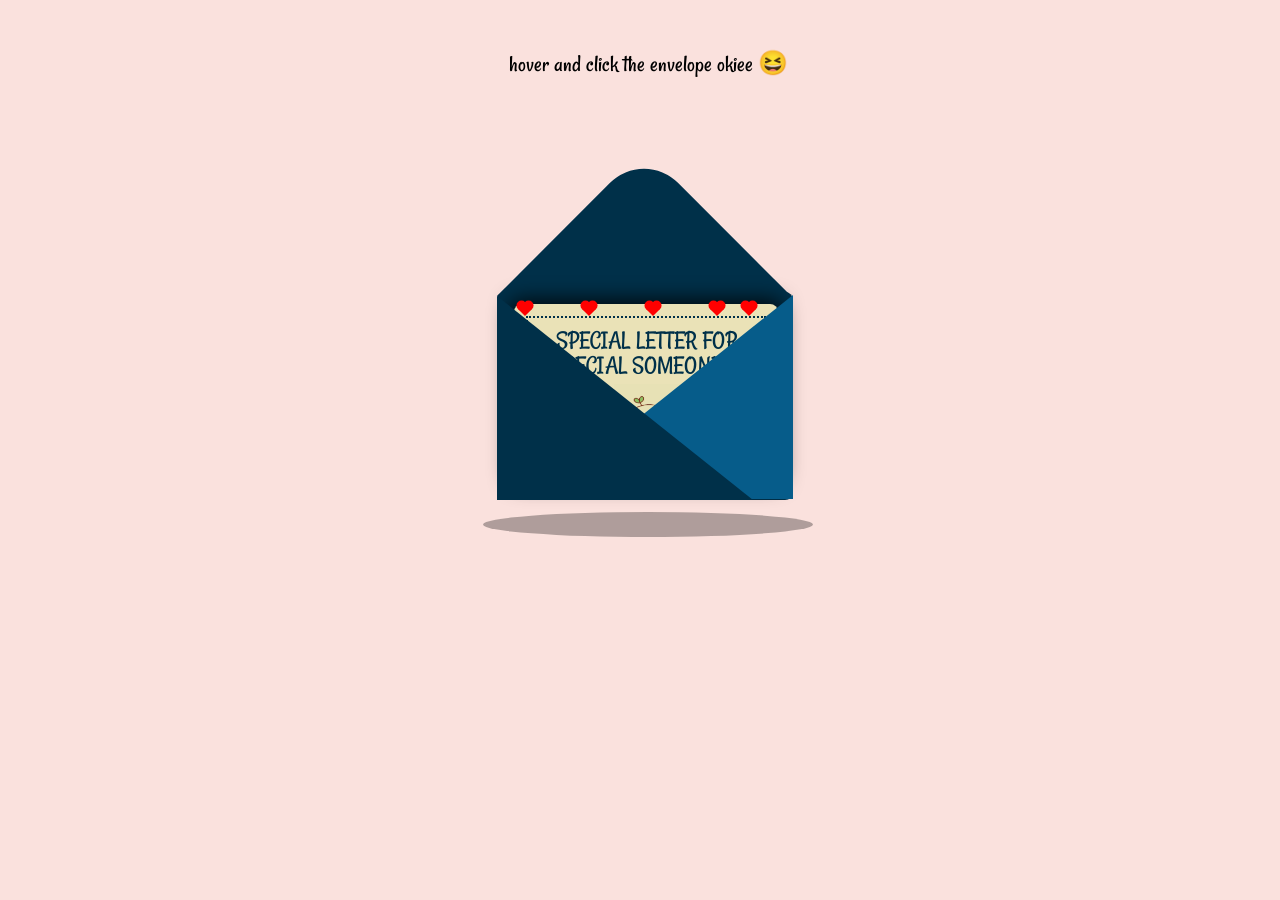
<file: index.html>
<!DOCTYPE html>
<html lang="en">

  <head>
    <meta charset="UTF-8">
    <meta name="viewport" content="width=device-width, initial-scale=1.0">

    <link rel="preconnect" href="https://fonts.googleapis.com">
    <link rel="preconnect" href="https://fonts.gstatic.com" crossorigin>
    <link href="https://fonts.googleapis.com/css2?family=Rancho&display=swap" rel="stylesheet">
    
    <link rel="stylesheet" href="./styles/style.css">
    <link rel="stylesheet" href="./styles/index.css">
    <link rel="stylesheet" href="./styles/utils.css">
    
    <script src="https://code.jquery.com/jquery-3.6.0.min.js"></script>
    <script type="text/javascript" src="./src/index.js"></script>

    <title>&hearts; TO SPECIAL SOMEONE &hearts;</title>
  </head>

  <body>
    <section class="my-letter container">
      
      <div class="text-guide">
        <p>hover and click the envelope okiee &#128518;</p>
      </div>
    
      <div class="floating-letter" onclick="location.href='./pages/wish.html';">  
        <div class="envelope-seal"></div>
        <div class="envelope-body"></div>
        <div class="envelope-wrapL"></div>
        <div class="envelope-wrapR"></div>

        <div class="card">
            <div class="card-border"></div>
            <div class="card-text">
              SPECIAL LETTER FOR
              <br>SPECIAL SOMEONE &hearts;
            </div>
            <img class="card-img" src="./images/leafHead-adorable.gif">
        </div>
      </div>

      <div class="hearts">
        <div class="one"></div>
        <div class="two"></div>
        <div class="three"></div>
        <div class="four"></div>
        <div class="five"></div>
      </div>

      <div class="shadow"></div>

    </section>
  </body>
  
</html>
</file>
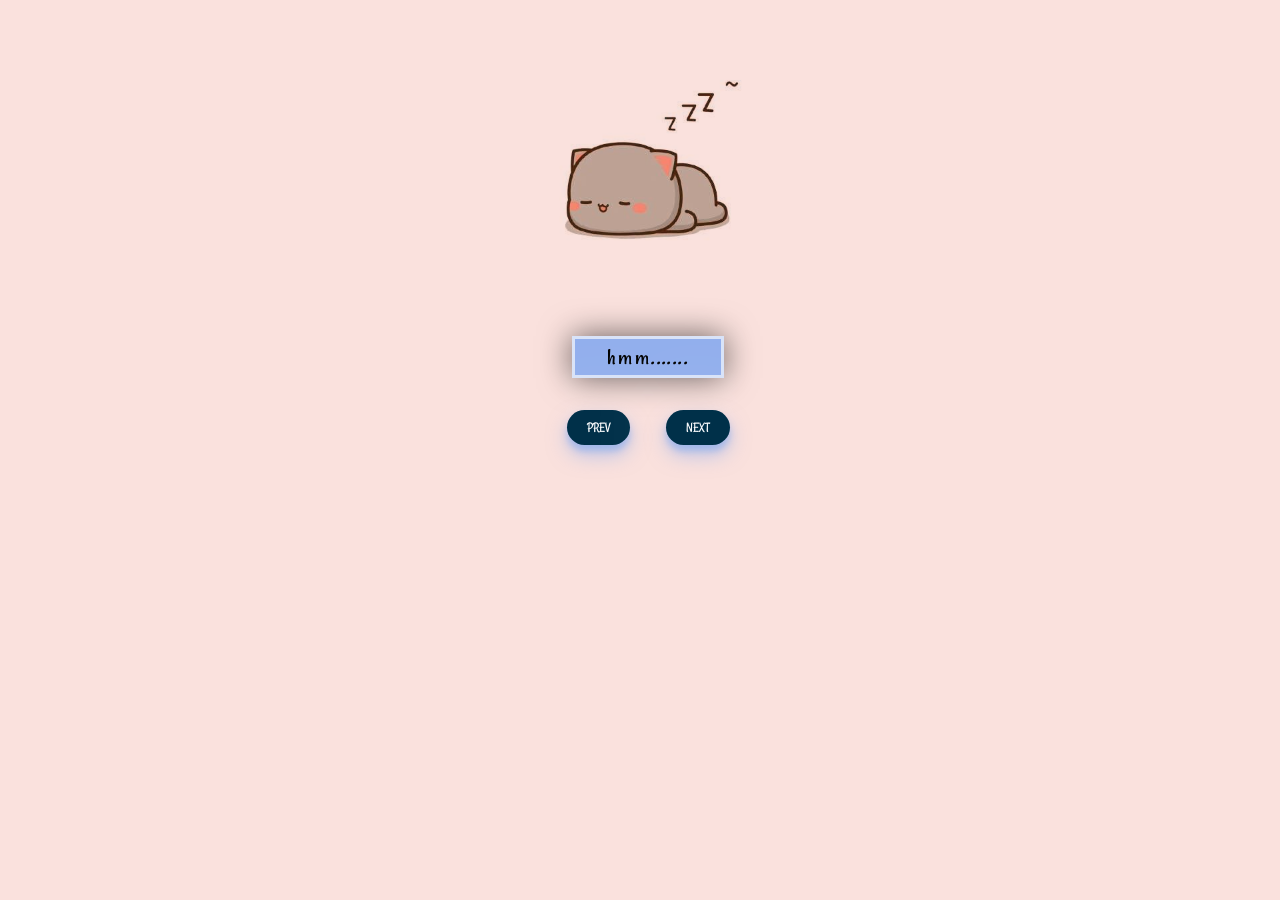
<file: pages/wish.html>
<!DOCTYPE html>
<html lang="en">

  <head>
    <meta charset="UTF-8">
    <meta name="viewport" content="width=device-width, initial-scale=1.0">

    <link rel="preconnect" href="https://fonts.googleapis.com">
    <link rel="preconnect" href="https://fonts.gstatic.com" crossorigin>
    <link href="https://fonts.googleapis.com/css2?family=Rancho&display=swap" rel="stylesheet">

    <link rel="stylesheet" href="../styles/style.css">
    <link rel="stylesheet" href="../styles/wish.css">
    <link rel="stylesheet" href="../styles/utils.css">

    <script src="https://code.jquery.com/jquery-3.6.0.min.js"></script>
    <script type="text/javascript" src="../src/wish.js"></script>

    <title>&hearts; I WISH YOU &hearts;</title>
  </head>

  <body>
    <!-- audio -->
    <audio autoplay loop>
      <source src="../audio/Oneul-Hazelnut-Cheesecake.mp3">
    </audio>
    
    <section id="wishes" class="my-wish container">
      <!-- Image Slides -->
      <img class="my-wish__image-slide" alt="image" draggable="false">

      <p class="my-wish__text"></p>
      
    </section>
    
    <section id="wishes2" class="slider container">
      <!-- Next & Previous Buttons -->
      <div class="button-container">
        <button class="slider__button-prev btn" onclick="prev()">PREV</button>
        <button class="slider__button-next btn" onclick="next()">NEXT</button>
       </div>
    </section>

    <section id="nextPage" class="next-page container" style="display:none;">

      <a href="./celebration.html">
        <button id="next-page-button" class="next-button btn"
         onclick="goTo">TEKANNNNN</button>
      </a>
      
    </section>

  </body>
  
</html>
</file>
<file: styles/style.css>
:root {

  /* colors declaration */
  --clr-indexPage-background: #fae1dd;
  --clr-envelope: #f08080;
  --clr-envelope-wrapper: #ffbcb2;
  --clr-card-background: #eae2b7;
  --clr-card-wish: #003049;
  --clr-button: #003049;
  --clr-button-text: #f8fafc;

  /* sizes */
  --size-xxs: 0.5rem;
  --size-xs: 0.75rem;
  --size-sm: 0.875rem;
  --size-base: 1rem;
  --size-lg: 1.125rem;
  --size-xL: 1.25rem;
  --size-2xL: 1.5rem;
  --size-3xL: 2.875rem;
  --size-4xL: 2.25rem;
  --size-5xL: 3rem;
  --size-6xL: 3.75rem;
  --size-7xL: 4.5rem;
  --size-8xL: 6rem;
  --size-9xL: 8rem;
  --size-10xL: 10rem;
}

* {
  margin: 0;
  line-height: calc(1em + 0.5rem);
}

html {
  scroll-behavior: smooth;
}

body {
  cursor: auto;
  background-color: var(--clr-card-wish);
}

img, picture, video, canvas, svg {
  display: block;
  max-width: 100%;
  user-select: none;
}
</file>
<file: styles/index.css>
body {
  background-color: #fae1dd;
}

.floating-letter {
  cursor: pointer;
  margin-bottom: -5rem;
  animation: up 3s linear infinite;
}

.my-letter {
  text-align: center;
  display: flex;
  flex-direction: column;
  justify-content: center;
  align-items: center;
  gap: 1rem;
  margin-top: 3rem;
}

.text-guide {
  font-family: "Rancho", cursive;
  font-weight: 400;
  font-style: normal;
  font-size: var(--size-lg);
  margin-bottom: 6rem;
}

.envelope-seal {
  background-color: #003049;

  width: 13rem;
  height: 13rem;
  transform: rotate(45deg);
  border-radius: 3rem 0 0 0;

  left: 2.5rem;
  
  position: relative;
  z-index: 1;
}

.envelope-body {
  background-color: #003049;
  margin-top: -5rem;

  width: 18.5rem;
  height: 13rem;
  border-radius: 0.5rem 0.5rem 0.5rem 0.5rem;
  
  top: -1.75rem;
  left: -0.2rem;
  
  position: relative;
  z-index: 2;

}

.envelope-wrapL {
  /* background-color: black; */
  margin-top: -5rem;
  
  
  border-top: 12.8rem solid transparent;
  border-left: 16rem solid #003049;
  border-bottom: 0 solid transparent;
  top: -9.5rem;
  left: -0.2rem;
  
  position: relative;
  z-index: 4;

}

.envelope-wrapR {
  margin-top: -13rem;
  
  border-top: 12.8rem solid transparent;
  border-right: 16rem solid #065c8a;
  border-bottom: 0 solid transparent;
  top: -9.3rem;
  left: -0.2rem;
  
  position: relative;
  z-index: 3;
}

.card {
  position: relative;
  background-color: #eae2b7;
  
  width: 16.5rem;
  height: 11rem;
  border-radius: 0.5rem 0.5rem 0.5rem 0.5rem;

  margin-top: -21.5rem;
  margin-bottom: 10rem;
  z-index: 2;

  left: 0.85rem;
  box-shadow: 0 0 1.25rem 0.31rem  rgba(0, 0, 0, 0.8);
}

.card-border {
  content: "";
  position: absolute;
  border: 0.18rem solid #003049;
  border-style:dotted;
  width: 14.8rem;
  height: 9.4rem;
  left: 0.75rem;
  top: 0.75rem;
}

.card-text {
  position: absolute;
  font-family: "Rancho", cursive;
  font-weight: 400;
  font-style: normal;
  font-size: var(--size-2xL);
  text-align: center;
  line-height: 1.56rem;
  letter-spacing: 0.12px;
  top: 1.5rem;
  left: 2.4rem;
  color: #003049;
}

.card-img {
  width: 4.37rem;
  height: 4.37rem;
  padding-top: 5rem;
  padding-left: 6.25rem;
  mix-blend-mode: multiply;
}

@keyframes up {
  0%, 100% {
    transform: translateY(0);
  }
  50% {
    transform: translateY(-2.5rem);
  }
}

.hearts {
  position: absolute;
}

@keyframes heart {
  0%{
    transform: translateY(0) rotate(-45deg) scale(0.3);
    opacity: 1;
  }
  100%{
    transform: translateY(-150px) rotate(-45deg) scale(1.3);
    opacity: 0.5;
  }
}

.one, .two, .three, .four, .five {
  background-color: red;
  height: 0.62rem;
  width: 0.62rem;
  position: absolute;
  transform: rotate(-45deg);
  z-index: 2;
}

.one:before, .one:after,
.two:before, .two:after,
.three:before, .three:after,
.four:before, .four:after,
.five:before, .five:after {
  content: "";
  background-color: red;
  border-radius: 100%;
  width: 0.62rem;
  height: 0.62rem;
  position: absolute;
}

.one:before, .two:before, .three:before,
.four:before, .five:before {
  top: -0.31rem;
  left: 0;
}

.one:after, .two:after, .three:after,
.four:after, .five:after {
  left: 0.31rem;
  top: 0;
}

.one {
  left: -8rem;
  animation: heart 1s ease-out infinite;
}

.two {
  left: -4rem;
  animation: heart 2s ease-out infinite;
}

.three {
  left: 0;
  animation: heart 1.5s ease-out infinite;
}

.four {
  left: 4rem;
  animation: heart 2.3s ease-out infinite;
}

.five {
  left: 6rem;
  animation: heart 1.7s ease-out infinite;
}

.shadow {
  position: absolute;
  width: 20.62rem;
  height: 1.56rem;
  border-radius: 50%;
  background-color: rgba(0, 0, 0, 0.3);
  top: 32rem;
  z-index: -1;
  animation: scale 3s linear infinite;
}

@keyframes scale {
  0%, 100% {
    transform: scaleX(1);
  }
  50% {
    transform: scaleX(0.85);
  }
}

/* xs */
/* @media (min-width: 475px) {} */

/* sm */
/* @media (min-width: 640px) {} */

/* md */
/* @media (min-width: 768px) {} */

/* lg */
@media (min-width: 1024px) {
  .text-guide {
    font-size: var(--size-2xL);
  }
}

/* xL */
@media (min-width: 1024px) {
  .text-guide {
    font-size: var(--size-2xL);
  }
}

/* 2xL */
@media (min-width: 1024px) {
  .text-guide {
    font-size: var(--size-2xL);
  }
}
</file>
<file: styles/utils.css>
/* xs */
/* @media (min-width: 475px) {} */

/* sm */
/* @media (min-width: 640px) {} */

/* md */
/* @media (min-width: 768px) {} */

/* lg */
/* @media (min-width: 1024px) {} */

/* xL */
/* @media (min-width: 1280px) {} */

/* 2xL */
/* @media (min-width: 1536px) {} */

button {
  display: inline-block;
  padding: 0;
  border: none;
  background: none;
  cursor: pointer;
  color: black;
}

/* normal button appearance */
.btn {
  display: inline-block;

  font-family: "Rancho", cursive;
  font-weight: 400;
  font-style: normal;

  text-decoration: none;
  background-color: var(--clr-button);
  color: var(--clr-button-text);
  padding: 0.5em 1.5em;
  border-radius: 100px;
  box-shadow: 0 10px 20px rgba(128, 167, 240, 0.5), 0 6px 6px
  rgba(128, 167, 240, 0.5), 0 0 100px -10px ;
  
}

/* button appearance when hovered */
.btn:hover {
  transform: translateY(-3px);
  box-shadow: 0 14px 28px rgba(128, 167, 240, 0.25), 0 10px 10px
  rgba(128, 167, 240, 0.22), 0 0 120px -10px var(--clr-button);

}

/* button appearance when clicked */
.btn:active {
  opacity: 0.7;
}

.container{
  width: 100%;
  margin-left: auto;
  margin-right: auto;
  padding-left: 0.5rem;
  padding-right: 0.5rem;
  /* border: 1px solid black; */
}

.section {
  margin-top: 5rem;
}

/* xs */
@media (min-width: 475px) {
  .container {
    max-width: 475px;
  }
}

/* sm */
@media (min-width: 640px) {
  .container {
    max-width: 640px;
  }
}

/* md */
@media (min-width: 768px) {
  .container {
    max-width: 760px;
  }
}

/* lg */
@media (min-width: 1024px) {
  .container {
    max-width: 1024px;
  }

  .section {
    margin-top: 5rem;
  }
}

/* xL */
@media (min-width: 1280px) {
  .container {
    max-width: 1280px;
  }
}

/* 2xL */
@media (min-width: 1536px) {
  .container {
    max-width: 1536px;
  }
}
</file>
<file: styles/wish.css>
/* .rancho-regular {
  font-family: "Rancho", cursive;
  font-weight: 400;
  font-style: normal;
} */

body {
  background-color: #fae1dd;
}

.my-wish {
  text-align: center;
  display: flex;
  flex-direction: column;
  justify-content: center;
  align-items: center;
  gap: 1rem;
  margin-top: 3rem;
}

.my-wish__image-slide {
  width: 15rem;
  height: 15rem;
  mix-blend-mode: multiply;
}

.my-wish__text {
  /* text box settings */
  user-select: none;
  max-width: 60ch;
  margin-top: 2rem;
  margin-bottom: 2rem;
  padding-left: 2rem;
  padding-right: 2rem;

  /* font settings */
  font-size: var(--size-lg);
  font-family: "Rancho", cursive;
  font-weight: 400;
  font-style: normal;
  color: black;
  text-align:center;
  line-height: 1.5;
  letter-spacing: 0.2ch;

  /* border settings */
  border-color: rgba(255, 255, 255, 0.65);
  border-style: solid;
  background-color: rgba(128, 167, 240, 0.85);
  box-shadow: 0rem 0rem 2rem 0rem rgba(0, 0, 0, 0.6); 
}

.slider {
text-align: center;
}

.slider__button-prev {
  margin-right: 1rem;
}

.slider__button-next {
  margin-left: 1rem;
}

.next-page {
  justify-content: center;
  gap: 1rem;
  margin-top: 3rem;
  padding-top: 20rem;
}

.next-button {
  font-family: "Rancho", cursive;
  font-weight: 400;
  font-style: normal;
  font-size: var(--size-lg);
  height: 5rem;
  width: 12rem;
}

/* xs */
/* @media (min-width: 475px) {} */

/* sm */
/* @media (min-width: 640px) {} */

/* md */
/* @media (min-width: 768px) {} */

/* lg */
@media (min-width: 1024px) {
  .my-wish__text {
    /* font settings */
    font-size: var(--size-2xL);
  }
  .next-button {
    font-size: var(--size-2xL);
  }
}

/* xL */
@media (min-width: 1280px) {
  .my-wish__text {
    /* font settings */
    font-size: var(--size-2xL);
  }
  .next-button {
    font-size: var(--size-2xL);
  }
}

/* 2xL */
@media (min-width: 1536px) {
  .my-wish__text {
    /* font settings */
    font-size: var(--size-2xL);
  }
  .next-button {
    font-size: var(--size-2xL);
  }
}
</file>
